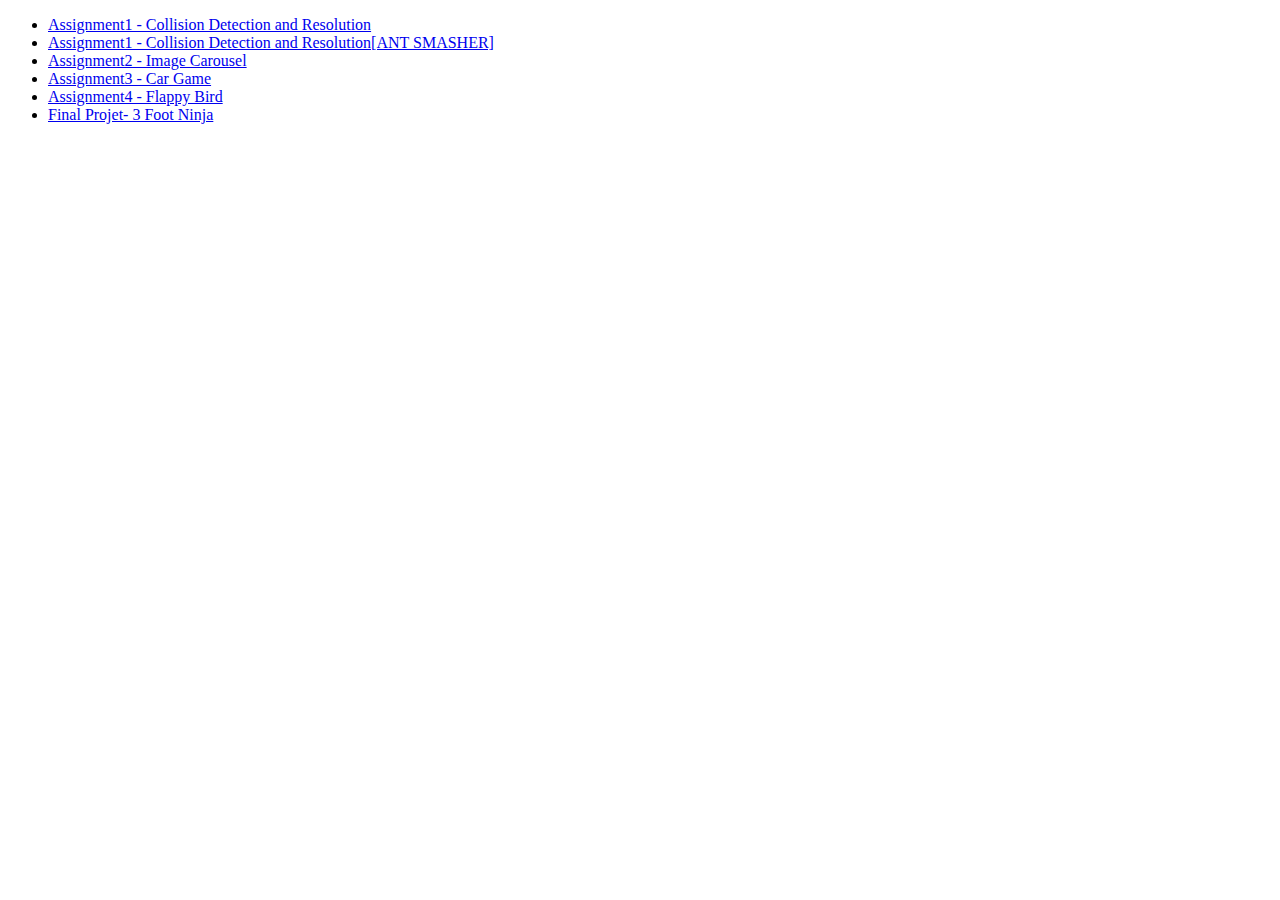
<file: index.html>
<!DOCTYPE html>
<html lang="en">
<head>
  <meta http-equiv="Content-type" content="text/html; charset=utf-8">
  <meta http-equiv="Content-Security-Policy" content="default-src 'none'; style-src 'unsafe-inline'; img-src data:; connect-src 'self'">
  <title>LF-INTERNS</title>
</head>
<body>
    <ul>
      <li><a href="./assignment1/collision_detection_resolution-master/index.html">Assignment1 - Collision Detection and Resolution</a></li>
      <li><a href="./assignment1/collision_detection_resolution_with_AntSmasher-master/index.html">Assignment1 - Collision Detection and Resolution[ANT SMASHER]</a></li>
      <li><a href="./assignment2/index.html">Assignment2 - Image Carousel</a></li>
      <li><a href="./assignment3/index.html">Assignment3 - Car Game</a></li>
      <li><a href="./assignment4/index.html">Assignment4 - Flappy Bird</a></li>
      <li><a href="./FinalProject/index.html">Final Projet- 3 Foot Ninja</a></li>
      
      
      
      
    </ul>
</body>
</html>
</file>
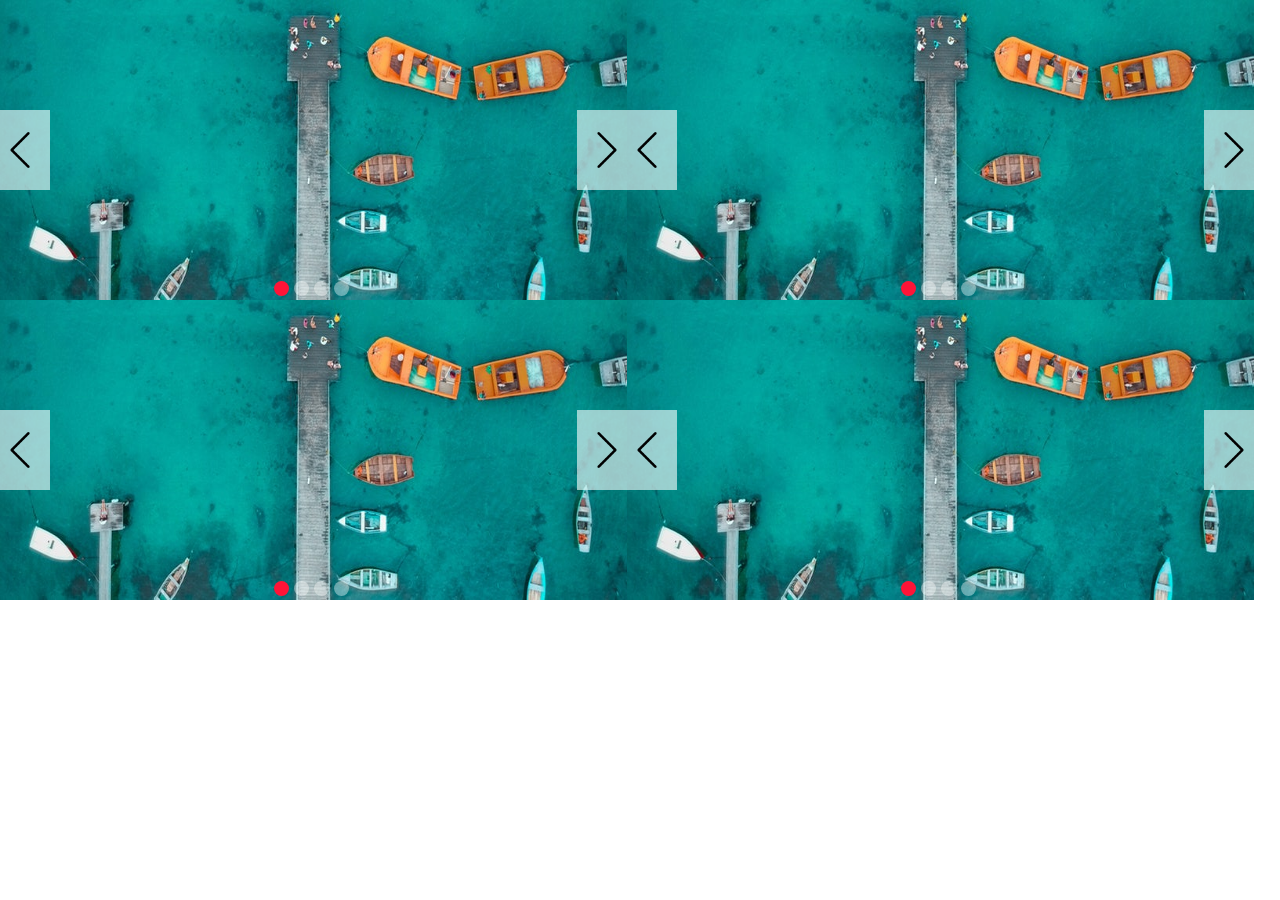
<file: assignment2/index.html>
<!DOCTYPE html>
<html lang="en">
<head>
<meta charset="UTF-8">
<meta name="viewport" content="width=device-width, initial-scale=1.0">
<title>Image Carousel</title>
<link rel="stylesheet" href="main.css">
</head>
<body>
  <div class="carousel-container" id = "carousel-container-id">
    <div class="carousel-image-wrapper" id = "carousel-image-wrapper-id">
    <img src="./images/image1.jpg" alt="Image" />
    <img src="./images/image2.jpg" alt="Image" />
    <img src="./images/image3.jpg" alt="Image" />
    <img src="./images/image4.jpg" alt="Image" />
    </div>
  </div>

  <div class="carousel-container" id = "carousel-container-id">
    <div class="carousel-image-wrapper" id = "carousel-image-wrapper-id">
    <img src="./images/image1.jpg" alt="Image" />
    <img src="./images/image2.jpg" alt="Image" />
    <img src="./images/image3.jpg" alt="Image" />
    <img src="./images/image4.jpg" alt="Image" />
    </div>
  </div>

  <div class="carousel-container" id = "carousel-container-id">
    <div class="carousel-image-wrapper" id = "carousel-image-wrapper-id">
    <img src="./images/image1.jpg" alt="Image" />
    <img src="./images/image2.jpg" alt="Image" />
    <img src="./images/image3.jpg" alt="Image" />
    <img src="./images/image4.jpg" alt="Image" />
    </div>
  </div>

  <div class="carousel-container" id = "carousel-container-id">
    <div class="carousel-image-wrapper" id = "carousel-image-wrapper-id">
    <img src="./images/image1.jpg" alt="Image" />
    <img src="./images/image2.jpg" alt="Image" />
    <img src="./images/image3.jpg" alt="Image" />
    <img src="./images/image4.jpg" alt="Image" />
    </div>
  </div>

<script src = "Carousel.js"></script>

<script>

  let canvas1 = document.getElementsByClassName('carousel-container')[0];
  let canvasImageWrapper1 = document.getElementsByClassName('carousel-image-wrapper')[0];
  let carousel1 = new Carousel(canvas1, canvasImageWrapper1, 40, 2000);

  let canvas2 = document.getElementsByClassName('carousel-container')[1];
  let canvasImageWrapper2 = document.getElementsByClassName('carousel-image-wrapper')[1];
  let carousel2 = new Carousel(canvas2, canvasImageWrapper2, 80, 3000);

  let canvas3 = document.getElementsByClassName('carousel-container')[2];
  let canvasImageWrapper3 = document.getElementsByClassName('carousel-image-wrapper')[2];
  let carousel3 = new Carousel(canvas3, canvasImageWrapper3, 20, 2500);


  let canvas4 = document.getElementsByClassName('carousel-container')[3];
  let canvasImageWrapper4 = document.getElementsByClassName('carousel-image-wrapper')[3];
  let carousel4 = new Carousel(canvas4, canvasImageWrapper4, 155, 2100);

</script>
</body>
</html>
</file>
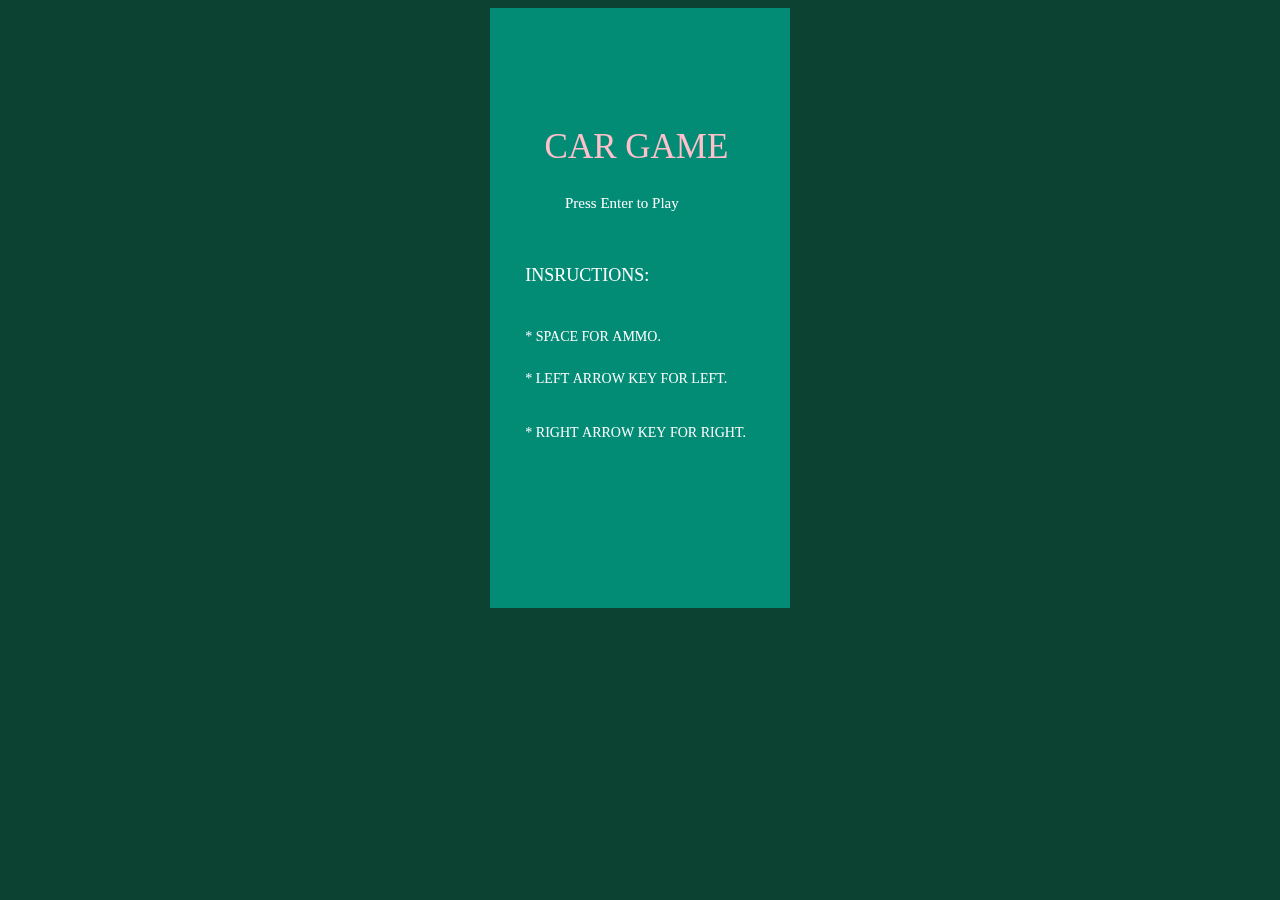
<file: assignment3/index.html>
<!DOCTYPE html>
<html lang="en">
<head>
    <meta charset="UTF-8">
    <meta name="viewport" content="width=device-width, initial-scale=1.0">
    <title>Document</title>
    <link rel="stylesheet" href="main.css">
</head>
<body>
    <canvas id = "canvas">
        Your browser does not support the HTML5 canvas tag.
    </canvas>
    <script src = "Car.js"></script>
    <script src = "Bullets.js"></script>
    <script src = "Powerups.js"></script>
    <script src = "script.js"></script>

</body>
</html>
</file>
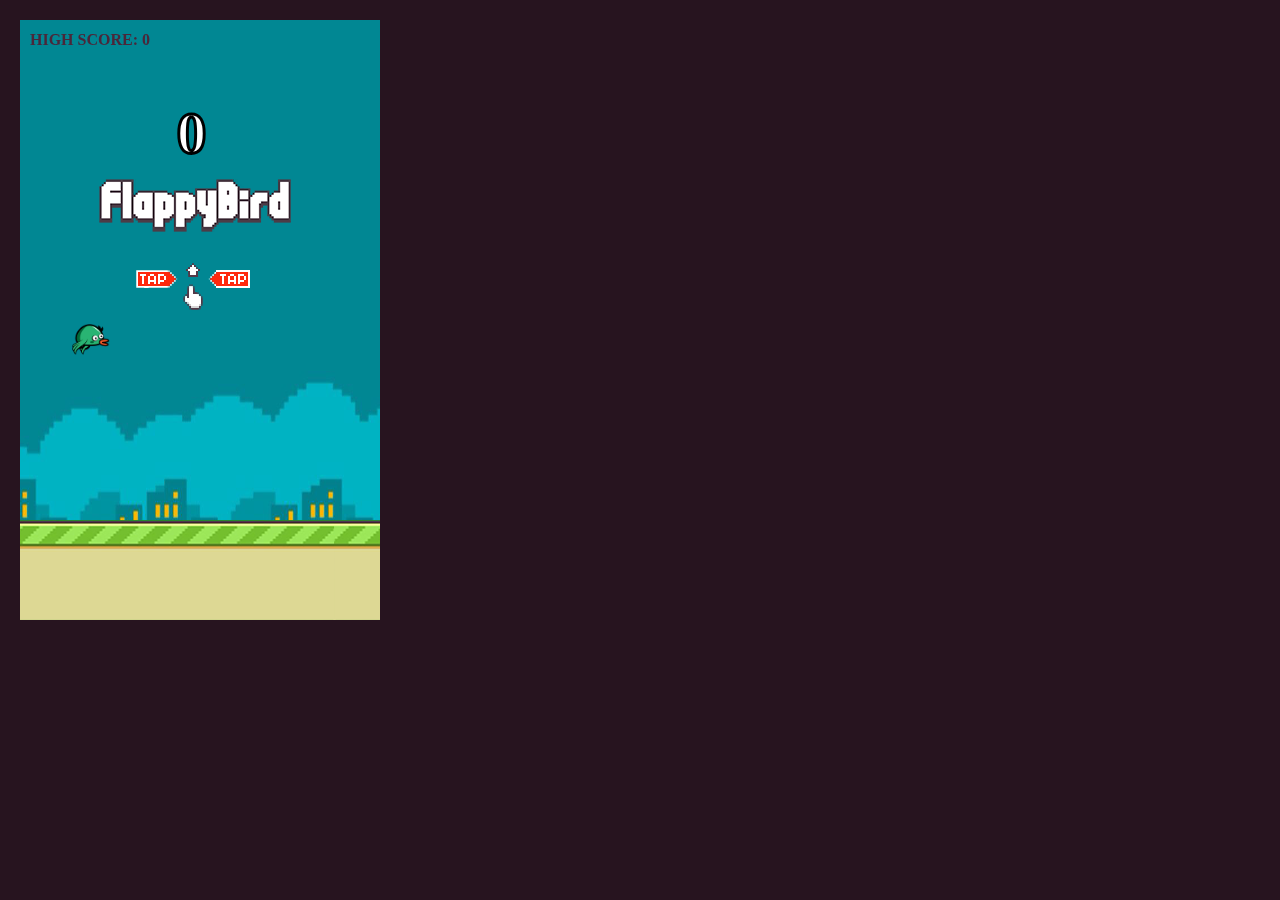
<file: assignment4/index.html>
<!DOCTYPE html>
<html lang="en">
<head>
    <meta charset="UTF-8">
    <meta name="viewport" content="width=device-width, initial-scale=1.0">
    <title>Document</title>
    <link rel="stylesheet" href="main.css">
</head>
<body>
  <canvas id = "canvas1">

  </canvas>
  <!-- <canvas id = "canvas2">

  </canvas> -->

  <script src = "Pipe.js"></script>
  <script src = "Bird.js"></script>
  <script src = "Game.js"></script>

  <script>
      var canvas1 = new Game(document.getElementById("canvas1"));

      canvas1.draw();

      // var canvas2 = new Game(document.getElementById("canvas2"));

      // canvas2.draw();
      
      // var canvas3 = new Game(document.getElementById("canvas3"), 300, 600);
      // canvas3.show();
      // canvas3.draw();
  </script>
</body>
</html>
</file>
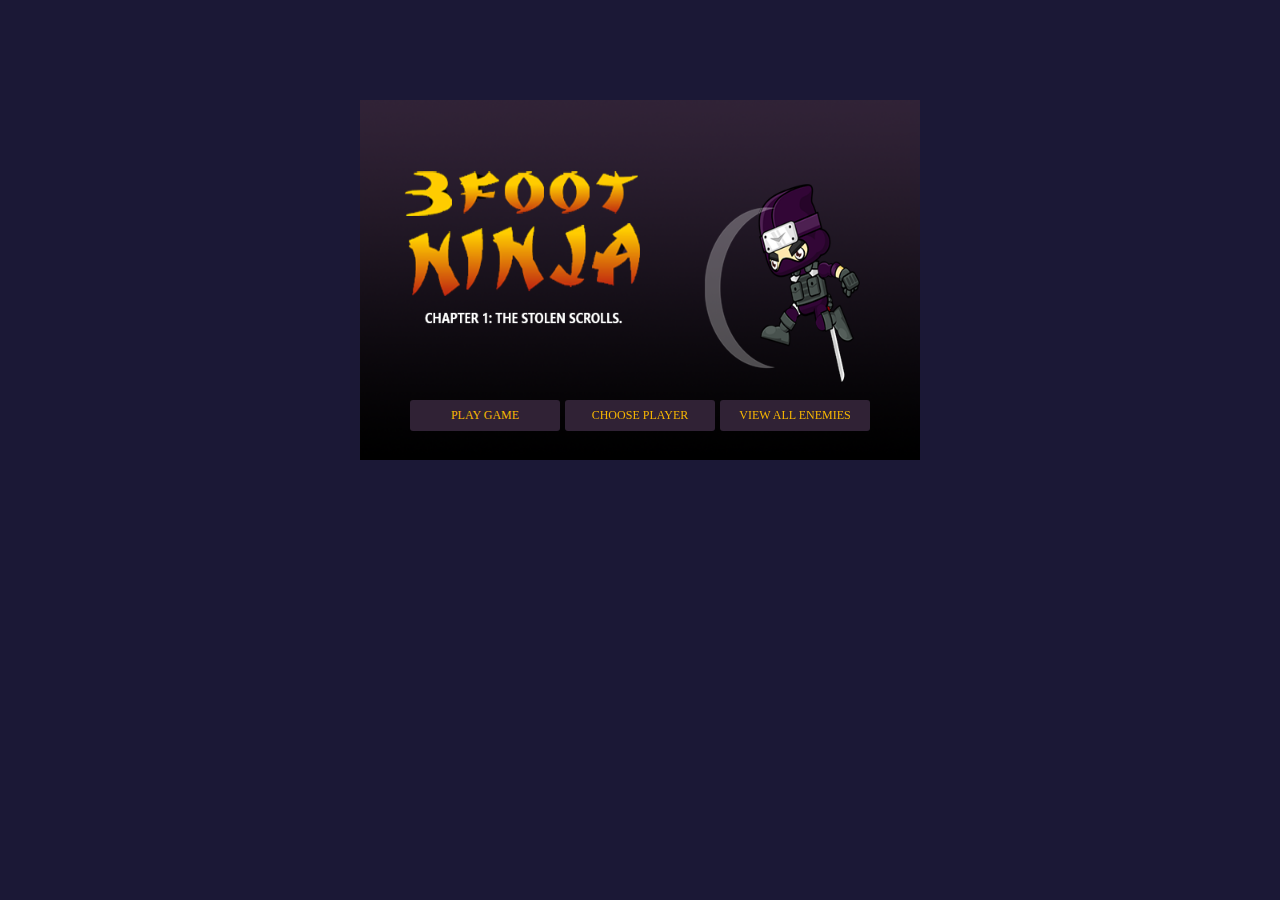
<file: FinalProject/index.html>
<!DOCTYPE html>
<html lang="en">
<head>
    <meta charset="UTF-8">
    <meta name="viewport" content="width=device-width, initial-scale=1.0">
    <title>3 FOOT NINJA </title>
    <link rel="stylesheet" href="index.css">
</head>
<body>
    <div class="gameContainer">
        <canvas id = "canvas"></canvas>
        <!-- to select the male or female character -->
        <div class="characterSelector">
            <div class="maleCharacter" id = "maleCharacterID">
                <img src="./images/gameplay/maleCharacter.png" alt="male-character">
            </div>
            <div class="femaleCharacter" id = "femaleCharacterID">
                <img src="./images/gameplay/femaleCharacter.png" alt="female-character">
            </div>

        </div>
        <!-- buttons required for the game -->
        <button class = "playGame" id = "playGameID">PLAY GAME</button>
        <button class = "chooseCharacter" id = "chooseCharacterID">CHOOSE PLAYER</button>
        <button class = "viewEnemies" id = "viewEnemiesID">VIEW ALL ENEMIES</button>
        <button class = "ok" id = "okID">OK</button>
        <button class = "gameInstruction" id = "gameInstructionID">Ok! I GOT IT!</button>
        <button class = "levelCompleted" id = "levelCompletedID">Go To Next Level</button>
        <button class = "playAgain" id = "playAgainID">TRY AGAIN</button>
    </div>

<script src="Kunai.js"></script>
<script src="Thorns.js"></script>
<script src="Throwable.js"></script>
<script src="Grabbable.js"></script>
<script src = "Character.js"></script>
<script src = "Player.js"></script> 
<script src = "Game.js"></script>
<script src = "Enemy.js"></script>
<script src = "LevelBuilder.js"></script>
<script src = "NextScreen.js"></script>
<script src = "StartScene.js"></script>
<script src = "Scenemanager.js"></script> 

</body>

</html>
</file>
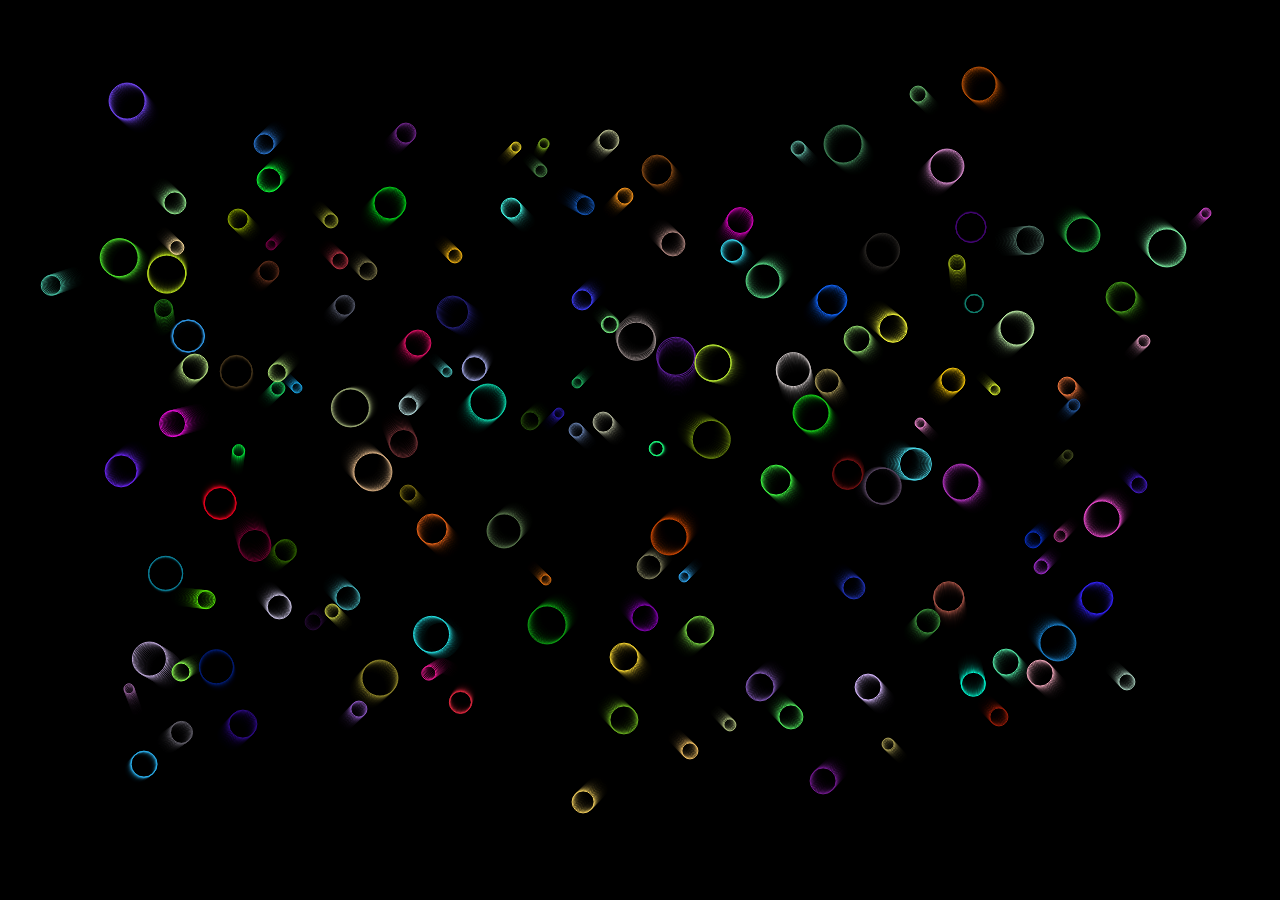
<file: assignment1/collision_detection_resolution-master/index.html>
<!DOCTYPE html>
<html lang="en">
<head>
    <meta charset="UTF-8">
    <meta name="viewport" content="width=device-width, initial-scale=1.0">
    <link rel="shortcut icon" type="image/x-icon" href="favicon.ico">

    <title>Color Bubbles</title>
    <style>
        body {
            padding: 0;
            margin: 0;
            overflow:hidden;
        }
    </style>
</head>
<body>
    
    <canvas id = 'myCanvas'></canvas>
<script src = "./collisionResolver.js"></script>
<script src = "./Bubble.js"></script>
<script src = './script.js'></script>
</body>
</html>
</file>
<file: assignment2/main.css>
.clearfix {
    clear:both;
}
html, body{
    height: 100%;
    padding: 0;
    margin: 0;
    white-space: nowrap;
}
</file>
<file: assignment3/main.css>
body {
    background: rgb(11, 66, 50);
}
canvas {
    display: block;
    margin: 0 auto;
}
</file>
<file: assignment4/main.css>
body {
    margin: 0;
    padding: 20px; 
    background: #27141f;
}

canvas {
  /* display: block; */
  /* margin: 0 auto; */
}
</file>
<file: FinalProject/index.css>
* {
    box-sizing: border-box;
}
body {
    margin: 0;
    padding: 0;
    background: #1b1836;
/*     background: green; */
}
canvas {
    display: block;
    margin: 0 auto;
    width: 80%;
}
.gameContainer {
    position: relative;
    width: 700px;
    height: 450px;
    margin: 0 auto;
    top: 100px;

}
.playGame, .gameInstruction, .levelCompleted, .playAgain, .chooseCharacter, .viewEnemies, .ok{
    position: absolute;
    width: 150px;
    border-radius: 3px;
    border: none;
    padding: 8px;
    background: #302235;
    color: #f6b602;
    font-size: 12px;
    font-family: jokerman;
    transition: .3s;
    text-align: center;
}

.ok {
    width: 50px;
    top: 315px;
    left: 320px;
    display: none;
}
.playGame {
    top: 300px;
    left:120px;
    display: none;

}
.chooseCharacter {
    left: 275px;
    top: 300px;
    display: none;
}
.gameInstruction {
    left: 400px;
    top: 300px;
    display: none;
}
.viewEnemies {
    top: 300px;
    left: 430px;
    display: none;
    
}

.levelCompleted {
    top: 300px;
    left: 275px;
    display: none;

}
.playAgain {
    top: 290px;
    left: 250px;
    display: none;
}
.playGame:hover, .gameInstruction:hover, .levelCompleted:hover, .playAgain:hover, .chooseCharacter:hover, .viewEnemies:hover, .ok:hover{
    color: #ca440d;
    cursor: pointer;
}
.characterSelector {
    position: absolute;
    top:100px;
    left: 70px;
    width: 80%;
}

.maleCharacter, .femaleCharacter {
    width: 50%;
    float: left;
    text-align: center;
    display: none
}

.characterSelector img {
    width: 50%;
    cursor: pointer;
}

.characterSelector img:hover {
    transform: scale(1.5);
    transition: .3s;
}
</file>
